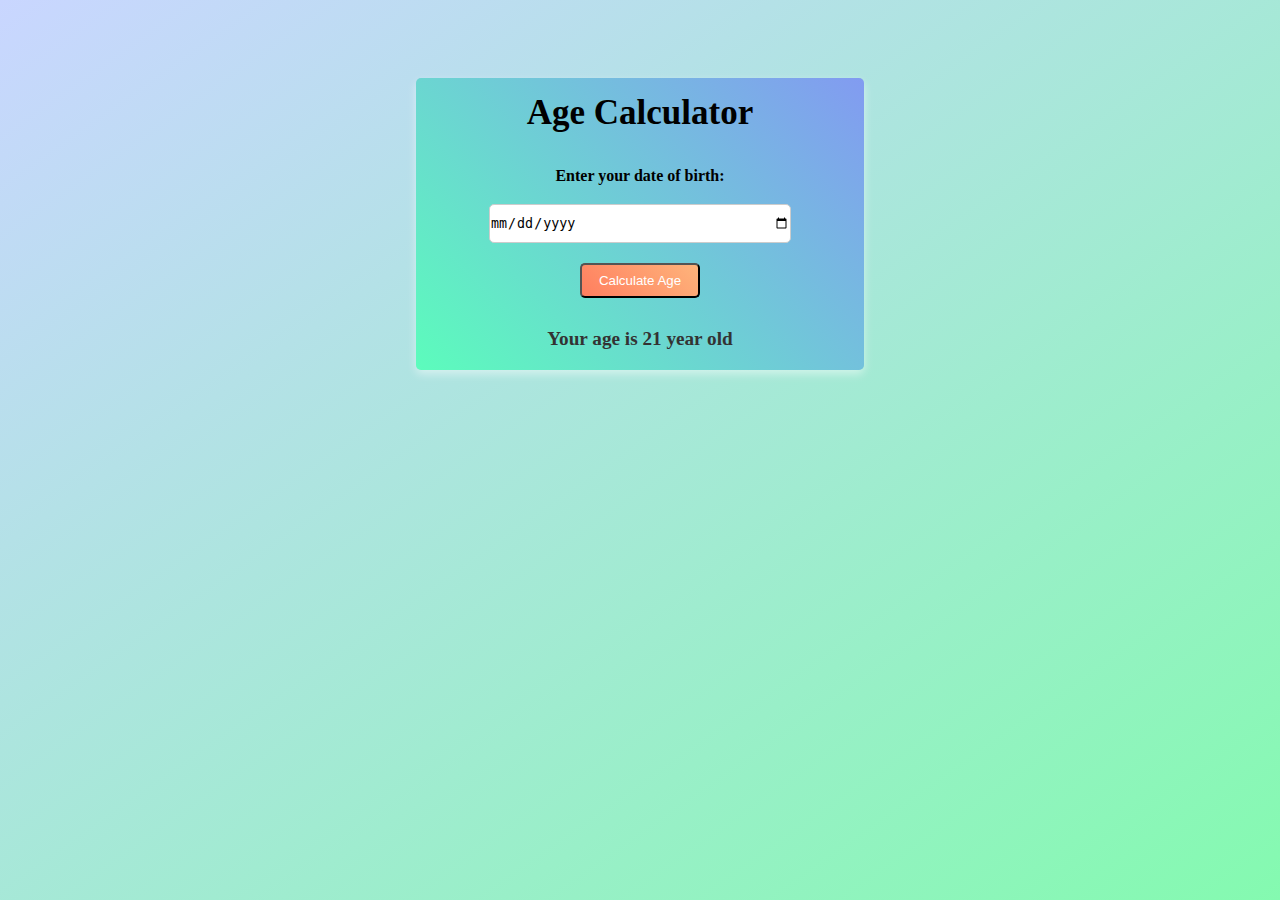
<file: Task-01/index.html>
<!DOCTYPE html>
<html lang="en">
  <head>
    <meta charset="UTF-8" />
    <meta name="viewport" content="width=device-width, initial-scale=1.0" />
    <title>Document</title>
    <link rel="stylesheet" href="./style.css" />
  </head>
  <body>
    <div class="container">
      <h1 class="heading">Age Calculator</h1>
      <label for="birthday">Enter your date of birth:</label>
      <!-- <h3>Enter your date of birth:</h3> -->
      <input type="date" name="" id="birthday" class="input"/>
      <button class="btn">Calculate Age</button>
      <p id="result">Your age is 21 year old</p>
      <script src="./app.js"></script>
    </div>
  </body>
</html>
</file>
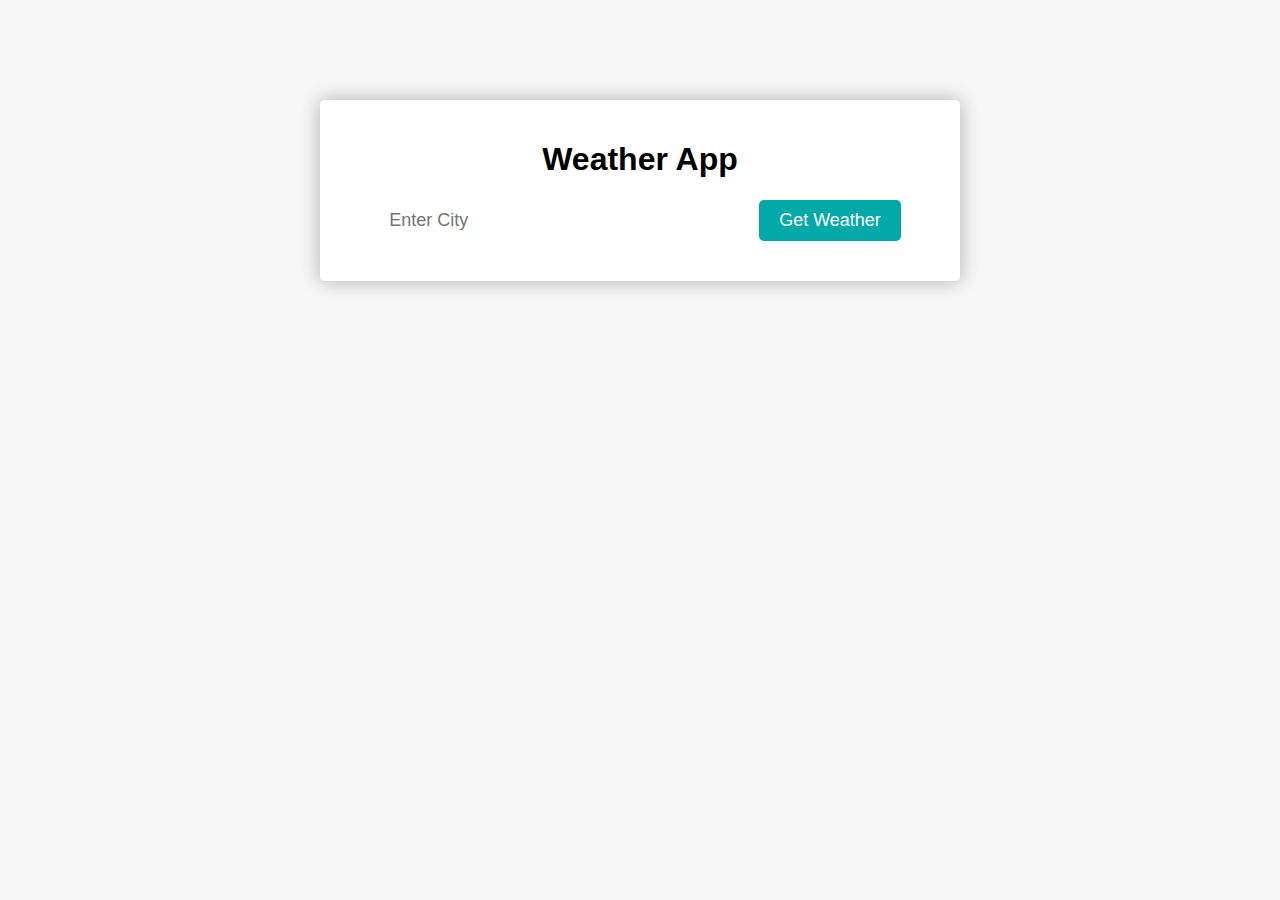
<file: Task-02/index.html>
<!DOCTYPE html>
<html lang="en">
<head>
    <meta charset="UTF-8">
    <meta name="viewport" content="width=device-width, initial-scale=1.0">
    <title>Document</title>
    <link rel="stylesheet" href="./style.css">
</head>
<body>
    <div class="container">
        <h1>Weather App</h1>
        <form>
            <input type="text" id="city-input" placeholder="Enter City">
            <input type="submit" value="Get Weather">
        </form>

        <div id="Weather-data">
            <div class="icon">
                <!-- <img src="http://openweathermap.org/img/wn/01d.png" alt="WeatherIcon"> -->
            </div>
            <div class="temperature"></div>
            <div class="description"></div>

            <div class="details">
                <!-- <div>Feel like : 22°C </div>
                <div>Humidity : 40%</div>
                <div>Wind Speed : 5m/s</div> -->
            </div>
        </div>
    </div>
    <script src="./app.js"></script>
</body>
</html>
</file>
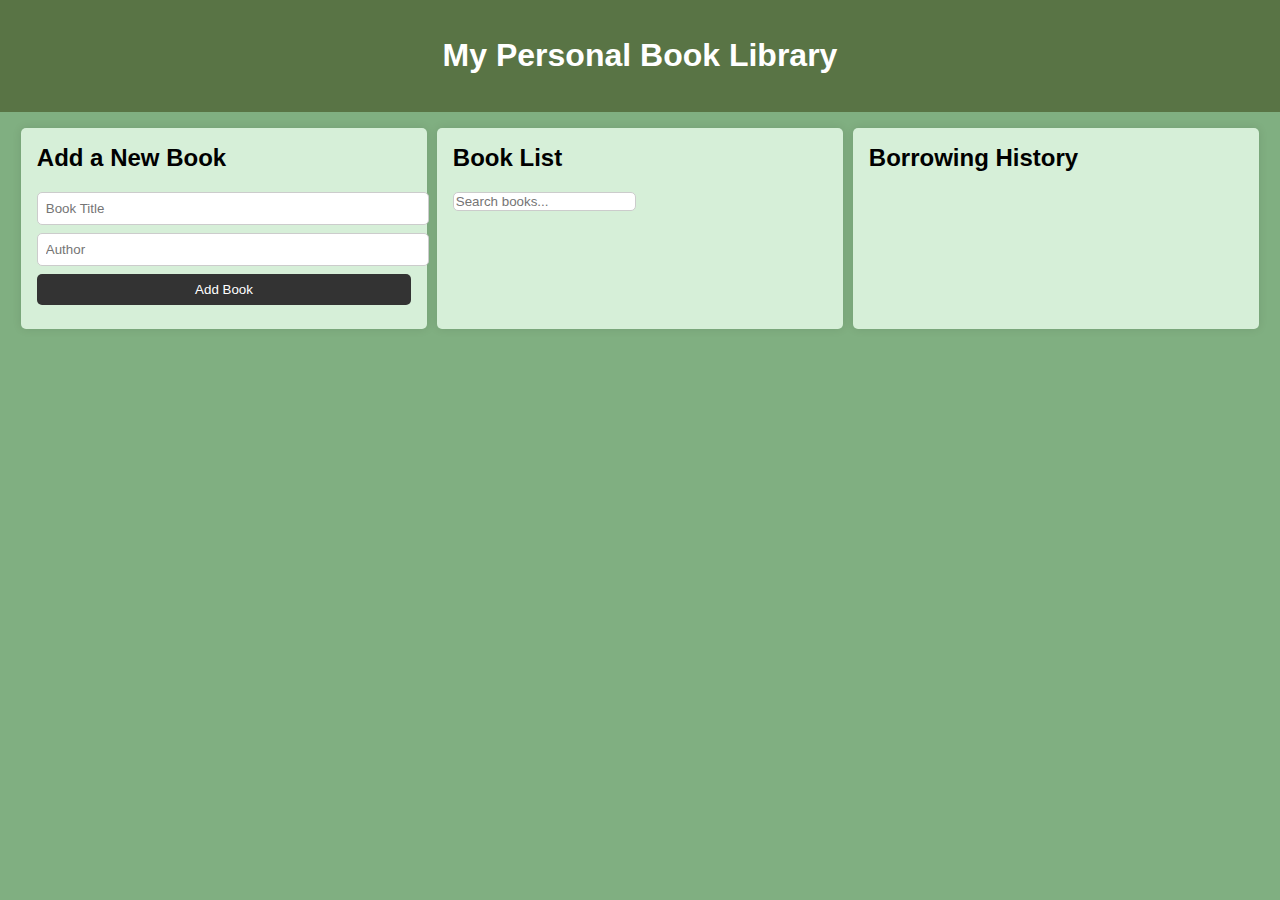
<file: Task-03/index.html>
<!DOCTYPE html>
<html lang="en">
<head>
    <meta charset="UTF-8">
    <meta name="viewport" content="width=device-width, initial-scale=1.0">
    <title>Personal Book Library</title>
    <link rel="stylesheet" href="./style.css">
</head>
<body>
    <header>
        <h1>My Personal Book Library</h1>
    </header>
    <main>
        <section id="book-form">
            <h2>Add a New Book</h2>
            <form id="add-book-form">
                <input type="text" id="title" placeholder="Book Title" required>
                <input type="text" id="author" placeholder="Author" required>
                <button type="submit">Add Book</button>
            </form>
        </section>
        <section id="book-list">
            <h2>Book List</h2>
            <input type="text" id="search" placeholder="Search books...">
            <ul id="books">
                <!-- Books will be displayed here -->
            </ul>
        </section>
        <section id="borrowing-history">
            <h2>Borrowing History</h2>
            <ul id="history">
                <!-- Borrowing history will be displayed here -->
            </ul>
        </section>
    </main>

    <div id="modal" class="modal">
        <div class="modal-content">
            <span class="close-button" id="close-button">&times;</span>
            <h2>Borrowing History</h2>
            <ul id="modal-history">
                <!-- Detailed borrowing history will be displayed here -->
            </ul>
        </div>
    </div>

    <script src="./app.js"></script>
</body>
</html>
</file>
<file: Task-01/style.css>
body {
  padding: 20px;
  background-image: linear-gradient(to right bottom, #C9D6FF,#84fab0) ;
  background-attachment: fixed;
  font-family:"Montserrat","sans-serif";

  
}
.container {
  /* background-color: rgba(255, 255, 255, 0.8); */
  background: linear-gradient(45deg, #5cfcbc, #829bf1 );
  margin: 0 auto;
  margin-top: 50px;
  width: 35vw;
  max-width:600px;
  box-shadow: 0 4px 10px rgba(255, 255, 255, 0.5);
  display: flex;
  flex-direction: column;
  align-items: center;
  justify-content: flex-start;
  border-radius: 5px;
}
.heading {
  font-size: 35px;
  margin: 15px;
}
.input {
  width: 100%;
  max-width: 300px;
  border: 1px solid #ccc;
  border-radius: 5px;
  padding: 10px 0;
}
.btn {
  margin: 20px;
  width: 120px;
  padding: 8px 8px;
   background: linear-gradient(45deg, #ff7e5f, #feb47b);
   border-radius: 5px;
   color: white;
   cursor: pointer;
   transition: background-color, width .3s ease-in;
}
.btn:hover{
  background: linear-gradient(45deg, #ff7e5f, #fb3e5a);
  width: 140px;
}
label{
  font-weight: bold;
  margin:  19px 0;
}
#result{
  margin-top: 10px;
  font-size: 1.2rem;
  font-weight: bold;
  color: #333;
}
</file>
<file: Task-02/style.css>
body{
    margin: 0;
    font-family: "Montserrat",sans-serif;
    background-color: #f7f7f7;
    background-image: url("https://media.istockphoto.com/id/579252754/photo/jesus-light.jpg?s=612x612&w=0&k=20&c=YSwzItnwJULpDarqyN-WL6qTGWSb7-kMUWk88Fw10J8=");
    background-size: cover;
    background-repeat: no-repeat;
   
}
.container{
    background-image: url("https://media.istockphoto.com/id/579252754/photo/jesus-light.jpg?s=612x612&w=0&k=20&c=YSwzItnwJULpDarqyN-WL6qTGWSb7-kMUWk88Fw10J8=");
    background-size: cover;
    background-repeat: no-repeat;
   
    background-color: #fff;
    box-shadow: 0 0 20px rgba(0,0,0, 0.3);
    border-radius: 5px;
   
    text-align: center;
    margin: 0 auto;
    margin-top: 100px;
    max-width: 600px;
    padding: 20px;
}
form{
    display: flex;
    justify-content: center;
    align-items: center;
    margin-bottom: 20px;
}
form input[type="text"]
{
    padding: 10px;
    border: none;
    outline: none;
    font-size: 18px;
    width: 60%;
}
form input[type="submit"]
{
    background-color: rgb(3, 169, 169);
    color: #fff;
    border: none;
    padding: 10px 20px;
    border-radius: 5px;
    font-size: 18px;
    cursor: pointer;
    outline: none;
    transition: background-color .3s ease;
}
form input[type="submit"]:hover{
    background-color:darkturquoise;
}
.icon img{
    width: 100px;
    height: 100px;
    background-size: contain;
    background-repeat: no-repeat;
    background-position: center center;
}
.temperature{
    font-size: 48px;
    font-weight: bold;
    margin: 20px 0;
}
.description{
    font-size: 24px;
    margin-bottom: 20px;
}
.details{
    display: flex;
    justify-content: center;
    align-items: center;
    flex-wrap: wrap;
}
.details > div{
    padding: 20px;
    background-color:darkcyan;
    margin: 20px;
    flex: 1;
    border-radius: 5px;
    text-align: center;
    min-height: 45px;
    color: whitesmoke;

}
@media(max-width : 768px)
{
    form{
        flex-direction: column;
    }
    form input[type="text"]
    {
        width: 100%;
        margin-bottom: 10px;
    }
}
</file>
<file: Task-03/style.css>
body {
    font-family: Arial, sans-serif;
    background-color: #80AF81;
    margin: 0;
    padding: 0;
    
}

header {
    background-color: #597445;
    color: white;
    padding: 1rem;
    text-align: center;
}

main {
    display: flex;
    justify-content: space-around;
    padding: 1rem;
    flex-wrap: wrap;
}

section {
    background-color: #D6EFD8;
    padding: 1rem;
    border-radius: 5px;
    box-shadow: 0 0 10px rgba(0, 0, 0, 0.1);
    width: 30%;
    margin-bottom: 1rem;
}

h2 {
    margin-top: 0;
}

form input,
form button {
    display: block;
    margin-bottom: 0.5rem;
    padding: 0.5rem;
    width: 100%;
}

input {
    border: 1px solid #ccc;
    border-radius: 5px;
}

button {
    background-color: #333;
    color: white;
    border: none;
    border-radius: 5px;
    cursor: pointer;
}

button:hover {
    background-color: #555;
}

ul {
    list-style: none;
    padding: 0;
}

ul li {
    padding: 0.5rem;
    border-bottom: 1px solid #ccc;
    display: flex;
    justify-content: space-between;
    align-items: center;
}

ul li .actions {
    display: flex;
    gap: 0.5rem;
}

ul li .actions button {
    padding: 0.25rem 0.5rem;
}

.borrowed {
    color: red;
}

.modal {
    display: none;
    position: fixed;
    z-index: 1;
    left: 0;
    top: 0;
    width: 100%;
    height: 100%;
    overflow: auto;
    background-color: rgba(0, 0, 0, 0.4);
    justify-content: center;
    align-items: center;
}

.modal-content {
    background-color: #fff;
    margin: 15% auto;
    padding: 20px;
    border: 1px solid #888;
    width: 80%;
    max-width: 500px;
    border-radius: 10px;
    position: relative;
}

.close-button {
    color: #aaa;
    float: right;
    font-size: 28px;
    font-weight: bold;
}

.close-button:hover,
.close-button:focus {
    color: black;
    text-decoration: none;
    cursor: pointer;
}
</file>
